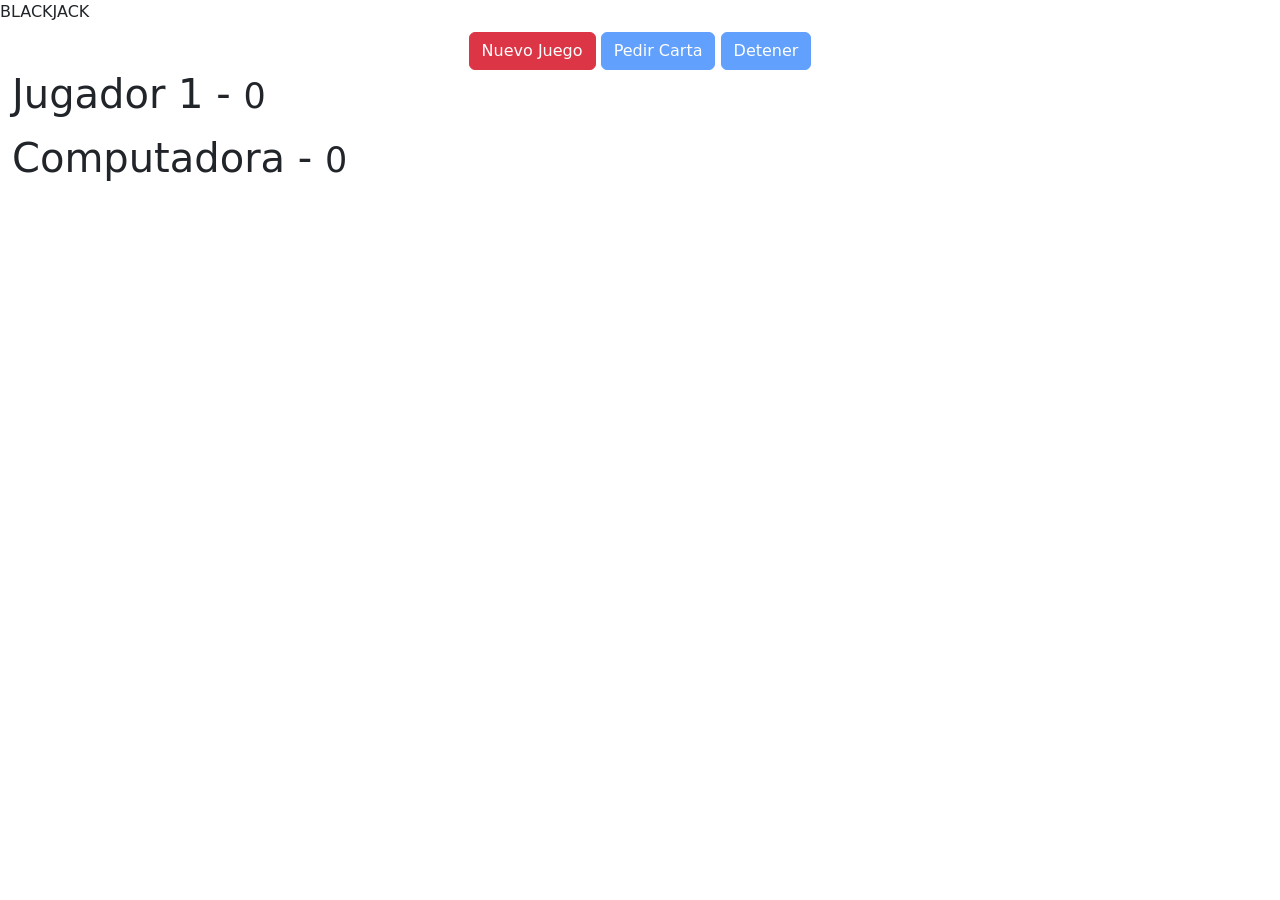
<file: index.html>
<!DOCTYPE html>
<html lang="en">
  <head>
    <meta charset="UTF-8" />
    <link rel="icon" type="image/svg+xml" href="/vite.svg" />
    <meta name="viewport" content="width=device-width, initial-scale=1.0" />
    <title>Vite App</title>
    <!-- CSS only -->
<link href="https://cdn.jsdelivr.net/npm/bootstrap@5.2.3/dist/css/bootstrap.min.css" rel="stylesheet" integrity="sha384-rbsA2VBKQhggwzxH7pPCaAqO46MgnOM80zW1RWuH61DGLwZJEdK2Kadq2F9CUG65" crossorigin="anonymous">

  </head>
  <body>
    <header class="titulo">
      BLACKJACK
  </header>

  <div class="row mt-2">
      <div id="divBotones" class="col text-center">

          <button id="btnNuevo" class="btn btn-danger">Nuevo Juego </button>
          <button id="btnPedir"  disabled ="disabled" class="btn btn-primary">Pedir Carta</button>
          <button id="btnDetener" disabled ="disabled" class="btn btn-primary">Detener</button>
      </div>
  </div>
  <div class="row container">
      <div class="col">
          <h1>Jugador 1 - <small>0</small></h1>
          <div id="jugador-cartas" class="divCartas">
             <!--<img class="carta"src="./assets/cartas/2S.png"> --> 
             
          </div>
      </div>
  </div>

  <div class="row container mt-2">
      <div class="col">
          <h1>Computadora - <small>0</small></h1>
          <div id="computadora-cartas" class="divCartas">
               <!--<img class="carta"src="./assets/cartas/10S.png">-->
             
          </div>    
      </div>
  </div>
    <script type="module" src="./main.js"></script>
  </body>
</html>
</file>
